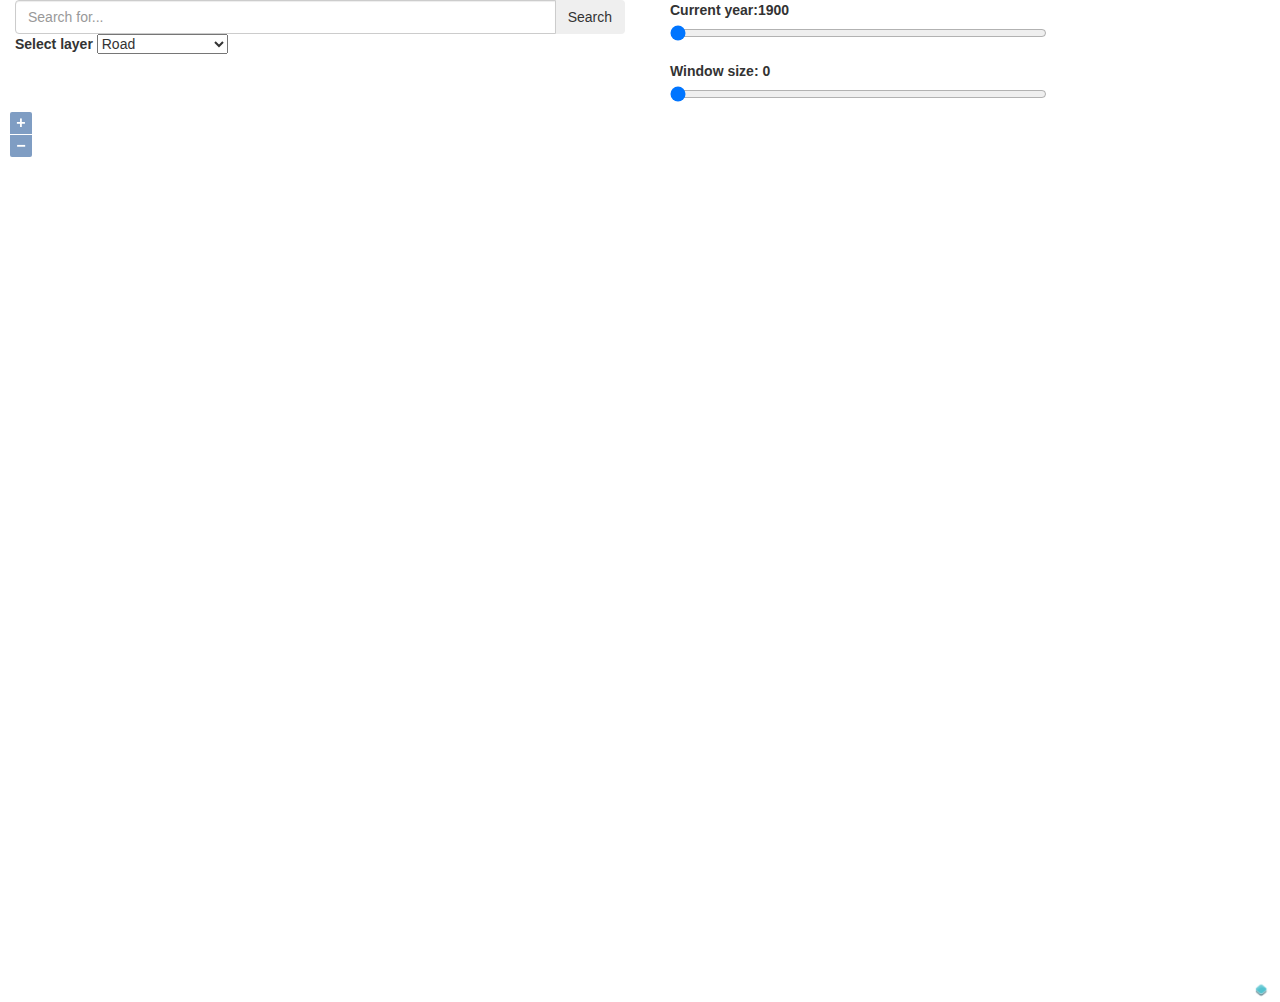
<file: index.html>
<html>

<head>

  <title>Timemap</title>
  <meta name="viewport" content="width=device-width, initial-scale=1, maximum-scale=1">

  <link rel="stylesheet" href="css/bootstrap.min.css">
  <link rel="stylesheet" href="css/style.css">
  <link rel="stylesheet" href="css/ol.css">

</head>

<body>

  <div class="container-fluid main">
    <div class="row header">
      <div class="col-lg-6 col-xs-6 search-box">
        <div class="input-group">
          <input type="text" class="form-control" placeholder="Search for..." id="search-box">
          <span class="input-group-btn">
            <button class="btn btn-md" type="button">Search</button>
          </span>
        </div>
        <label for="layer-select">Select layer</label>
        <select id="layer-select">
          <option value="Aerial">Aerial</option>
          <option value="AerialWithLabels">Aerial with labels</option>
          <option selected="" value="Road">Road</option>
          <option value="collinsBart">Collins Bart</option>
          <option value="ordnanceSurvey">Ordnance Survey</option>
        </select>
        <!-- Button trigger modal -->
<!--
        <button type="button" class="btn btn-primary btn-md" data-toggle="modal" data-target="#myModal">
          Timeline
        </button>
-->
      </div>
      <div class="col-lg-6 col-xs-6 slidebar">
        <!--
        <div class="col-lg-4 year-box">
          <input type="text" class="" id="year-input">
        </div>
-->
        <div class="col-lg-8 slider">
          <label for="year-slider">Current year:<span id="year-box">2002</span>
          </label>
          <input id="year-slider" type="range" min="1900" max="2015" value="1900" />
          </br>
          <label for="window-slider">Window size: <span id="window-size">0</span> </label>
          <input id="window-slider" type="range" min="0" max="10" value="0" />
        </div>
      </div>
    </div>
    <div class="row footer">
      <div class="control">
        <!--
        <button id="center" class="btn btn-sm btn-success">Get Center</button>
        <botton id="add-feat" class="btn btn-sm btn-danger">Add Feat</botton>
        <button id="pan-to" class="btn btn-sm btn-primary">Pan</button>
        -->
      </div>
      <div id="log"></div>
    </div>
    <div class="row main">
      <div id="map" class="map">
        <div id="popup"></div>
      </div>
    </div>
  </div <!-- Modal -->
  <div class="modal fade" id="myModal" tabindex="-1" role="dialog" aria-labelledby="myModalLabel" aria-hidden="true">
    <div class="modal-dialog modal-lg">
      <div class="modal-content">
        <div class="modal-header">
          <button type="button" class="close" data-dismiss="modal" aria-label="Close"><span aria-hidden="true">&times;</span>
          </button>
          <h4 class="modal-title" id="myModalLabel"><span id='modal-title'></span></h4>
        </div>
        <div class="modal-body">
          <center>
          <div id="modal-body">
            
          </div>
          </center>
        </div>
        <div class="modal-footer">
          <button type="button" class="btn btn-default" data-dismiss="modal">Close</button>
        </div>
      </div>
    </div>
  </div>

  <script type="text/javascript" src="js/jquery-1.11.2.min.js"></script>
  <script type="text/javascript" src="js/bootstrap.min.js"></script>
  <script type="text/javascript" src="js/ol.js"></script>
  <script type="text/javascript" src="js/date.js"></script>
  <script type="text/javascript" src="js/map.js"></script>
  <script type="text/javascript" src="js/db_handler.js"></script>
  <script type="text/javascript" src="js/index.js"></script>

</body>

</html>
</file>
<file: css/style.css>
#map {
  position: relative;
}

#popup {
  padding-bottom: 0px;
}

.popover-content{
  padding: 0;
}

#myModal .btn {
  margin: 5px;
}

table, td, th{
  border: 1px solid;
  border-collapse: collapse;
  padding:2px;
  border-radius: 2px;
}
</file>
<file: css/ol.css>
.ol-mouse-position{top:8px;right:8px;position:absolute}.ol-scale-line{background:#95b9e6;background:rgba(0,60,136,.3);border-radius:4px;bottom:8px;left:8px;padding:2px;position:absolute}.ol-scale-line-inner{border:1px solid #eee;border-top:none;color:#eee;font-size:10px;text-align:center;margin:1px;will-change:contents,width}.ol-overlay-container{will-change:left,right,top,bottom}.ol-unsupported{display:none}.ol-viewport .ol-unselectable{-webkit-touch-callout:none;-webkit-user-select:none;-khtml-user-select:none;-moz-user-select:none;-ms-user-select:none;user-select:none;-webkit-tap-highlight-color:transparent}.ol-control{position:absolute;background-color:#eee;background-color:rgba(255,255,255,.4);border-radius:4px;padding:2px}.ol-control:hover{background-color:rgba(255,255,255,.6)}.ol-zoom{top:.5em;left:.5em}.ol-rotate{top:.5em;right:.5em;transition:opacity .25s linear,visibility 0s linear}.ol-rotate.ol-hidden{opacity:0;visibility:hidden;transition:opacity .25s linear,visibility 0s linear .25s}.ol-zoom-extent{top:4.643em;left:.5em}.ol-full-screen{right:.5em;top:.5em}@media print{.ol-control{display:none}}.ol-control button{display:block;margin:1px;padding:0;color:#fff;font-size:1.14em;font-weight:700;text-decoration:none;text-align:center;height:1.375em;width:1.375em;line-height:.4em;background-color:#7b98bc;background-color:rgba(0,60,136,.5);border:none;border-radius:2px}.ol-control button::-moz-focus-inner{border:none;padding:0}.ol-zoom-extent button{line-height:1.4em}.ol-compass{display:block;font-weight:400;font-size:1.2em;will-change:transform}.ol-touch .ol-control button{font-size:1.5em}.ol-touch .ol-zoom-extent{top:5.5em}.ol-control button:focus,.ol-control button:hover{text-decoration:none;background-color:#4c6079;background-color:rgba(0,60,136,.7)}.ol-zoom .ol-zoom-in{border-radius:2px 2px 0 0}.ol-zoom .ol-zoom-out{border-radius:0 0 2px 2px}.ol-attribution{text-align:right;bottom:.5em;right:.5em;max-width:calc(100% - 1.3em)}.ol-attribution ul{margin:0;padding:0 .5em;font-size:.7rem;line-height:1.375em;color:#000;text-shadow:0 0 2px #fff}.ol-attribution li{display:inline;list-style:none;line-height:inherit}.ol-attribution li:not(:last-child):after{content:" "}.ol-attribution img{max-height:2em;max-width:inherit}.ol-attribution button,.ol-attribution ul{display:inline-block}.ol-attribution.ol-collapsed ul{display:none}.ol-attribution.ol-logo-only ul{display:block}.ol-attribution:not(.ol-collapsed){background:rgba(255,255,255,.8)}.ol-attribution.ol-uncollapsible{bottom:0;right:0;border-radius:4px 0 0;height:1.1em;line-height:1em}.ol-attribution.ol-logo-only{background:0 0;bottom:.4em;height:1.1em;line-height:1em}.ol-attribution.ol-uncollapsible img{margin-top:-.2em;max-height:1.6em}.ol-attribution.ol-logo-only button,.ol-attribution.ol-uncollapsible button{display:none}.ol-zoomslider{position:absolute;top:4.5em;left:.5em;background:#eee;background:rgba(255,255,255,.4);width:24px;height:200px}.ol-zoomslider-thumb{position:absolute;background:#7b98bc;background:rgba(0,60,136,.5);border-radius:2px;cursor:pointer;height:10px;width:22px;margin:3px}.ol-touch .ol-zoomslider{top:5.5em;width:2.052em}.ol-touch .ol-zoomslider-thumb{width:1.8em}.ol-overviewmap{position:absolute;left:.5em;bottom:.5em}.ol-overviewmap.ol-uncollapsible{bottom:0;left:0;border-radius:0 4px 0 0}.ol-overviewmap .ol-overviewmap-map,.ol-overviewmap button{display:inline-block}.ol-overviewmap .ol-overviewmap-map{border:1px solid #7b98bc;height:150px;margin:2px;width:150px}.ol-overviewmap:not(.ol-collapsed) button{bottom:1px;left:2px;position:absolute}.ol-overviewmap.ol-collapsed .ol-overviewmap-map,.ol-overviewmap.ol-uncollapsible button{display:none}.ol-overviewmap:not(.ol-collapsed){background:rgba(255,255,255,.8)}.ol-overviewmap-box{border:2px dotted rgba(0,60,136,.7)}
</file>
